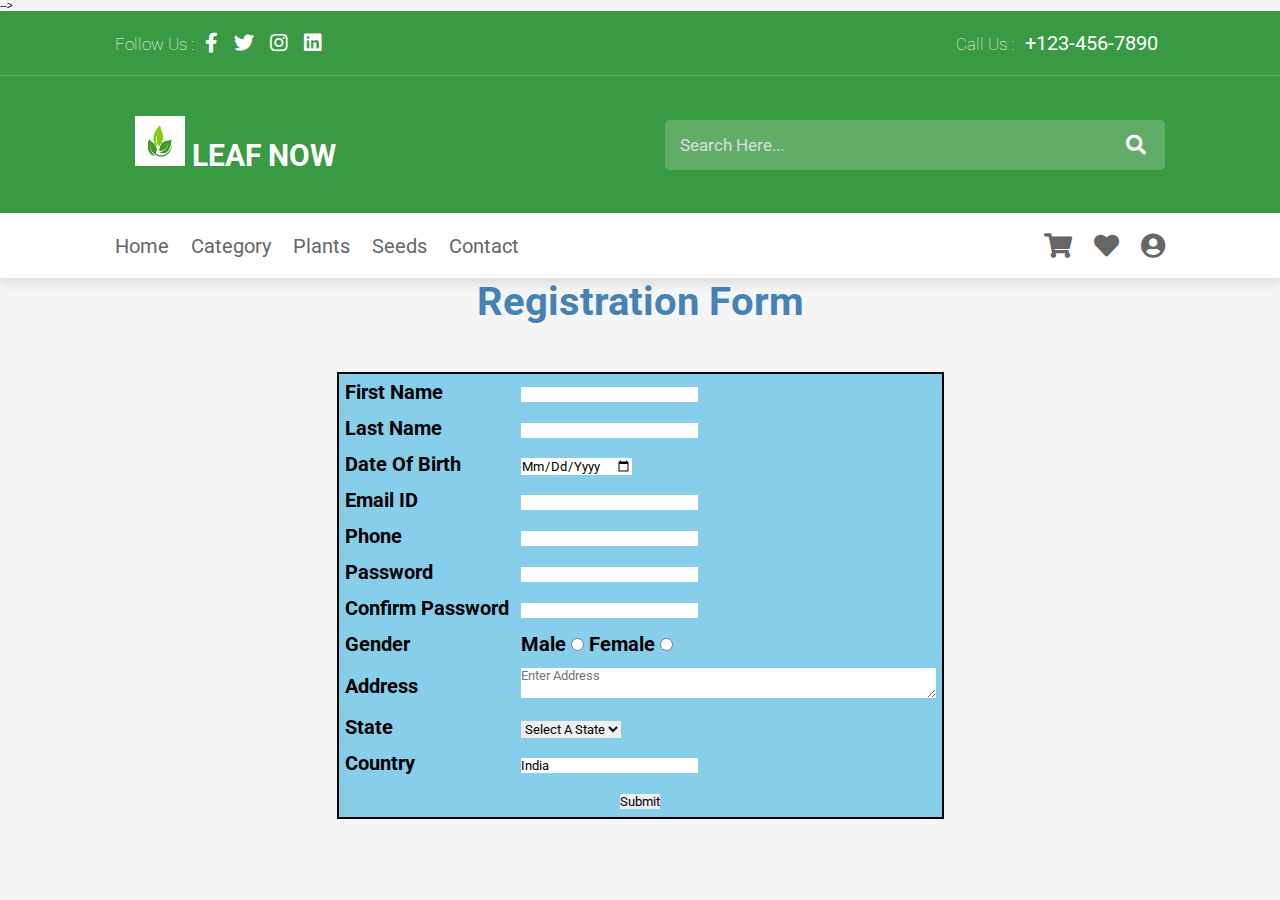
<file: LeafNowWebsite/Registration.html>
<!DOCTYPE html>
<html lang="en">
<head>
    <meta charset="UTF-8">
    <meta http-equiv="X-UA-Compatible" content="IE=edge">
    <meta name="viewport" content="width=device-width, initial-scale=1.0">
    <title>Registration Form</title>
    <link rel="stylesheet" href="https://unpkg.com/swiper/swiper-bundle.min.css" />

    <!-- font awesome cdn link  -->
    <link rel="stylesheet" href="https://cdnjs.cloudflare.com/ajax/libs/font-awesome/5.15.3/css/all.min.css"> -->

    <!-- custom css file link  -->
    <link rel="stylesheet" href="Registration.css">

    
</head>
<body>

    <!-- header section starts  -->

<header>

    <div class="header-1">

        <div class="share">
            <span> follow us : </span>
            <a href="#" class="fab fa-facebook-f"></a>
            <a href="#" class="fab fa-twitter"></a>
            <a href="#" class="fab fa-instagram"></a>
            <a href="#" class="fab fa-linkedin"></a>
        </div>

        <div class="call">
            <span> call us : </span>
            <a href="#">+123-456-7890</a>
        </div>

    </div>

    <div class="header-2">

        <!-- <a href="#" class="logo"> <i class="fas fa-seedling"></i> LEAF NOW</a> -->
        <a href="#" class="logo"> <img src="logo.jpg" style="width:50px;height:50px;"> LEAF NOW</a>
    
        <form action="" class="search-bar-container">
            <input type="search" id="search-bar" placeholder="search here...">
            <label for="search-bar" class="fas fa-search"></label>
        </form>

    </div>

    <div class="header-3">

        <div id="menu-bar" class="fas fa-bars"></div>

        <nav class="navbar">
            <a href="index.html">home</a>
            <a href="index.html#category">category</a>
            <a href="index.html#product">plants</a>
            <a href="index.html#seeds">Seeds</a>
            <a href="index.html#contact">contact</a>
        </nav>

        <div class="icons">
            <a href="#" class="fas fa-shopping-cart"></a>
            <a href="#" class="fas fa-heart"></a>
            <a href="Registration.html" class="fas fa-user-circle"></a>
        </div>

    </div>

</header>

<h1>Registration Form <br><br></h1>

            <form name="myform" method="post" onSubmit="return validate()">

                        <table align="center" cellpadding="10">

            <!-- <!——— First Name ——> -->

                        <tr>

                                    <td> First Name </td>

                                    <td> <input type="text" name="fname" maxlength="30"/></td>

                                    </tr>

<!-- <!——— Last Name ——> -->

            <tr>

                        <td> Last Name </td>

                        <td> <input type="text" name="lname" maxlength="30"/></td>

            </tr>             

<!-- <!———DOB ——> -->

<tr>

                        <td> Date of Birth </td>

                        <td> <input type="date" name="date" id="date" min="1981-01-01"/></td>

            </tr>                                     

<!-- <!——— Email ID ——> -->

            <tr>

                        <td> Email ID </td>

                        <td> <input type="text" name="email" maxlength="100"/></td>

            </tr>

<!-- <!——— Phone no.——> -->

            <tr>

                        <td> Phone </td>
                        <td> <input type="text" name="phone"/>    </td>

            </tr> 
            <tr>
                <td>Password</td>
                <td><input type="password" name="password"></td>
            </tr>
            <tr>
                <td>Confirm Password</td>
                <td><input type="password" name="input"></td>
            </tr> 
            

<!-- <!——— Gender radio button——> -->

            <tr>

                        <td> Gender </td>

                        <td> Male <input type="radio" name="gender" value="male"/>

                                    Female <input type="radio" name="gender" value="female"/></td>

                        </tr>

<!-- <!——— Address ——> -->

            <tr>

                        <td>Address</td>
                        <td><textarea name="address" placeholder="Enter Address" cols="50"></textarea></td>

            </tr>           

<!-- <!——— State select tag——> -->

            <tr>

                        <td>State</td>

                        <td>

                            <select id="state" name="state">

                            <option value="Select a state">Select a state</option>

                            <option value="assam">Assam</option>
                            <option value="Karnataka">Karnataka</option>
                            <option value="manipur">Manipur</option>
                            <option value="AP">AP</option>
                            <option value="delhi">Delhi</option>
                            <option value="GOA">GOA</option>
                            <option value= "kolkata">Kolkata</option>
                            <option value="Maharastra">Maharastra</option>

                            </select>

                        </td>

            </tr>

<!-- <!——— Country——> -->

<tr>

                        <td> Country</td>

                        <td> <input type="text" value= "India" name="country" readonly= "readonly "/></td>

            </tr>

           

<!-- <!—- Submit——-> -->

<tr>

                        <td colspan= "2" align="center">

                        <input type="submit" name="submit" value="Submit"/>

                        </td>

            </tr>

</table>

</form> 

    
<script src="Registration.js"></script>
</body>
</html>
</file>
<file: LeafNowWebsite/Registration.css>
@import url('https://fonts.googleapis.com/css2?family=Roboto:wght@100;300;400;500;700&display=swap');

body {
    background: whitesmoke;
    font-family: "Lato", sans-serif;
    /* background-color: #f0fff0; */
    /* font-family: Calibri; */
  }

:root{
--green:#3A9943;
}

*{
font-family: 'Roboto', sans-serif;
margin:0; padding:0;
box-sizing: border-box;
text-transform: capitalize;
outline: none; border:none;
text-decoration: none;
transition: all .2s linear;
}

*::selection{
background:var(--green);
color:#fff;
}

html{
font-size: 62.5%;
overflow-x: hidden;
scroll-behavior: smooth;
scroll-padding-top: 7rem;
}

section{
padding:1.5rem 9%;
}

.heading{
font-size: 3rem;
color:#444;
padding-left: 1rem;
border-left: .4rem solid var(--green);
margin-top: 1rem;
margin-bottom: 3rem;
}

.logo{
    border-radius: 60%;
    padding: 20px;

    /* padding-right: 10px; */
}

.header-1,
.header-2,
.header-3{
display: flex;
align-items: center;
justify-content: space-between;
padding:2rem 9%;
background:var(--green);
}

.header-1{
border-bottom: .1rem solid rgba(255,255,255,.2);
}

.header-3{
background:#fff;
box-shadow: 0 .5rem 1rem rgba(0,0,0,.1);
position: relative;
z-index: 10000;
}

.header-1 span{
font-weight: lighter;
color:#fff;
font-size: 1.7rem;
}

.header-1 a{
padding:0 .7rem;
color:#fff;
font-size: 2rem;
}

.header-1 a:hover{
color:blue;
}

.header-2 .logo{
font-weight: bolder;
font-size: 3rem;
color: white;
}

.header-2 .logo i{
color:blue;
}

.header-2 .search-bar-container{
display: flex;
align-items: center;
width: 50rem;
padding:1.5rem;
background:rgba(255,255,255,.2);
border-radius: .5rem;
}

.header-2 .search-bar-container #search-bar{
width: 100%;
background:none;
text-transform: none;
color:#fff;
font-size: 1.7rem;
}

.header-2 .search-bar-container #search-bar::placeholder{
text-transform: capitalize;
color:#ddd;
}

.header-2 .search-bar-container label{
color:#fff;
cursor: pointer;
font-size: 2rem;
padding:0 .4rem;
}

.header-2 .search-bar-container label:hover{
color: blue;
}

.header-3 .navbar a{
color:#666;
font-size: 2rem;
margin-right: 2rem;
}

.header-3 .icons a{
color:#666;
font-size: 2.5rem;
margin-left: 2rem;
}

.header-3 a:hover{
/* color:var(--green); */
color: blue;
}

#menu-bar{
font-size: 3rem;
color:#666;
border:.1rem solid #666;
border-radius: .5rem;
padding:.5rem 1.5rem;
cursor: pointer;
display: none;
}

.header-3.active{
position: fixed;
top:0; left: 0; right: 0;
}

.home{
padding-top: 0;
}



h1 {
font-weight:bold;
font-size: 40px;
color: #4682B4;
text-align: center;
}

tr, td {
    /* text-align: left; */
    padding: 6px;
  }

table {
margin-left: auto; 
margin-right: auto;
text-align: left;
color: black;
font-size: 20px;
font-weight: bold;
background-color:skyblue;
border-collapse: collapse;
border: 2px solid black;
}
</file>
